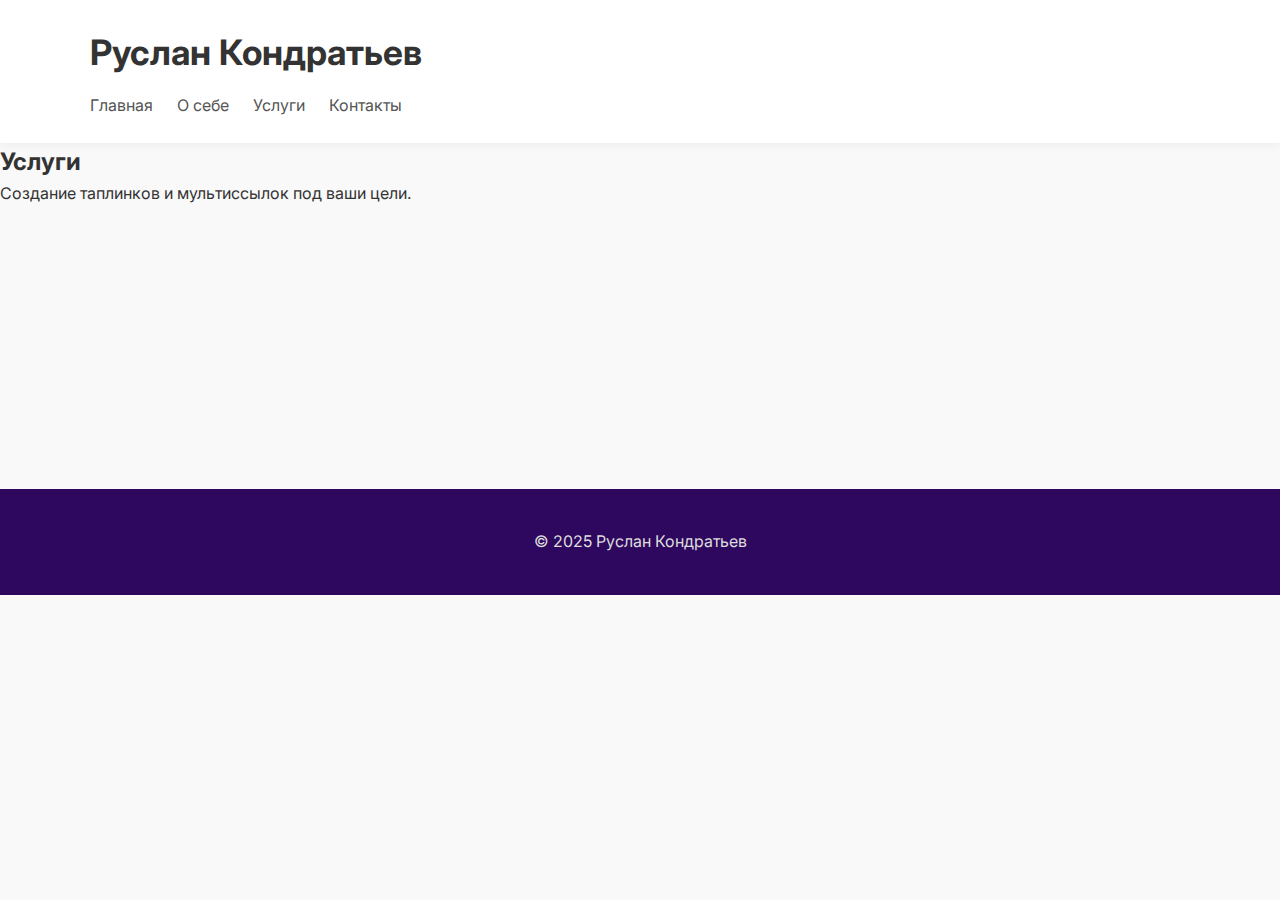
<file: services.html>
<!DOCTYPE html>
<html lang="ru">
<head>
  <meta charset="UTF-8" />
  <meta name="viewport" content="width=device-width, initial-scale=1.0"/>
  <title>Услуги</title>
  <link href="https://fonts.googleapis.com/css2?family=Inter:wght@400;600&display=swap" rel="stylesheet">
  <link rel="stylesheet" href="style.css" />
  <script defer src="script.js"></script>
</head>
<body>

<!-- Шапка -->
<header class="header">
  <div class="container">
    <h1>Руслан Кондратьев</h1>
    <nav>
      <a href="index.html">Главная</a>
      <a href="about.html">О себе</a>
      <a href="services.html">Услуги</a>
      <a href="contact.html">Контакты</a>
    </nav>
  </div>
</header>

<!-- Параллакс секция -->
<section class="parallax-section" style="background-image: url('https://picsum.photos/seed/services/1600/900');">
  <div class="parallax-content">
    <h2>Услуги</h2>
    <p>Создание таплинков и мультиссылок под ваши цели.</p>
  </div>
</section>

<!-- Контент -->
<section class="content-section scroll-reveal">
  <div class="container">
    <h3>Что я могу:</h3>
    <ul>
      <li>Индивидуальный дизайн</li>
      <li>Интеграция с аналитикой</li>
      <li>SEO оптимизация</li>
    </ul>
  </div>
</section>

<!-- Подвал -->
<footer class="footer">
  <div class="container">
    <p>&copy; 2025 Руслан Кондратьев</p>
  </div>
</footer>

</body>
</html>
</file>
<file: style.css>
/* Общие стили */
* {
  margin: 0;
  padding: 0;
  box-sizing: border-box;
}

body {
  font-family: 'Inter', sans-serif;
  line-height: 1.6;
  background: #f9f9f9;
  color: #333;
  scroll-behavior: smooth;
}

.container {
  width: 90%;
  max-width: 1100px;
  margin: auto;
}

/* === Шапка === */
.header {
  background: white;
  padding: 1.5rem 0;
  position: sticky;
  top: 0;
  z-index: 1000;
  box-shadow: 0 2px 10px rgba(0, 0, 0, 0.05);
}

.header h1 {
  font-size: 2.2rem;
}

.header nav {
  display: flex;
  gap: 1.5rem;
  margin-top: 0.8rem;
}

.header a {
  text-decoration: none;
  color: #555;
  transition: color 0.3s ease;
}

.header a:hover {
  color: #6a1b9a;
}

/* === Главная секция === */
.hero {
  background: linear-gradient(135deg, #7e57c2, #ce93d8);
  color: white;
  padding: 5rem 0;
  text-align: center;
}

.hero h2 {
  font-size: 2.8rem;
  margin-bottom: 1rem;
  font-weight: 700;
}

.hero p {
  font-size: 1.2rem;
  margin-bottom: 2rem;
  opacity: 0.9;
}

/* === Кнопка с градиентом === */
.btn-gradient {
  display: inline-block;
  background: linear-gradient(to right, #7e57c2, #ce93d8);
  color: white;
  border: none;
  padding: 0.8rem 2rem;
  font-size: 1rem;
  font-weight: 600;
  border-radius: 30px;
  cursor: pointer;
  text-decoration: none;
  transition: all 0.3s ease;
  margin-top: 1.5rem;
}

.btn-gradient:hover {
  transform: translateY(-2px);
  box-shadow: 0 6px 20px rgba(0, 0, 0, 0.15);
}

/* === Секции с контентом === */
.content-section {
  background: white;
  padding: 4rem 0;
  margin-top: 2rem;
  border-radius: 12px;
  box-shadow: 0 4px 20px rgba(0, 0, 0, 0.03);
}

.content-section h3 {
  margin-bottom: 1rem;
  color: #4a148c;
}

.content-section ul {
  list-style: disc inside;
  margin-left: 1rem;
}

/* === Форма контактов === */
.form-group {
  position: relative;
  margin-bottom: 2rem;
}

.form-group label {
  position: absolute;
  top: -12px;
  left: 32px;
  background: white;
  font-size: 0.85rem;
  color: #7e57c2;
  pointer-events: none;
  padding: 0 5px;
}

.form-group input,
.form-group textarea {
  width: 100%;
  padding: 1rem 1rem 0.5rem 2.5rem;
  border: none;
  border-radius: 8px;
  background: #f8f9fa;
  outline: none;
  transition: all 0.3s ease;
}

.icon {
  position: absolute;
  left: 10px;
  top: 12px;
  color: #7e57c2;
  font-size: 1.1rem;
}

/* === Анимация скролла === */
.scroll-reveal {
  opacity: 0;
  transform: translateY(40px);
  transition: all 0.8s ease-out;
}

.scroll-reveal.active {
  opacity: 1;
  transform: translateY(0);
}

/* === Подвал === */
.footer {
  background: #2e085e;
  color: #ddd;
  padding: 2.5rem 0;
  text-align: center;
}

/* === Волны под заголовком === */
.hero {
  background: linear-gradient(145deg, #7e57c2, #ce93d8);
  color: white;
  padding: 4rem 0;
  text-align: center;
  position: relative;
}

.avatar {
  width: 100px;
  height: 100px;
  border-radius: 50%;
  object-fit: cover;
  border: 4px solid #fff;
  box-shadow: 0 4px 20px rgba(0, 0, 0, 0.2);
}

.profile-form-wrapper h2,
.profile-form-wrapper p {
  margin: 0 auto 1rem;
  max-width: 500px;
}
</file>
